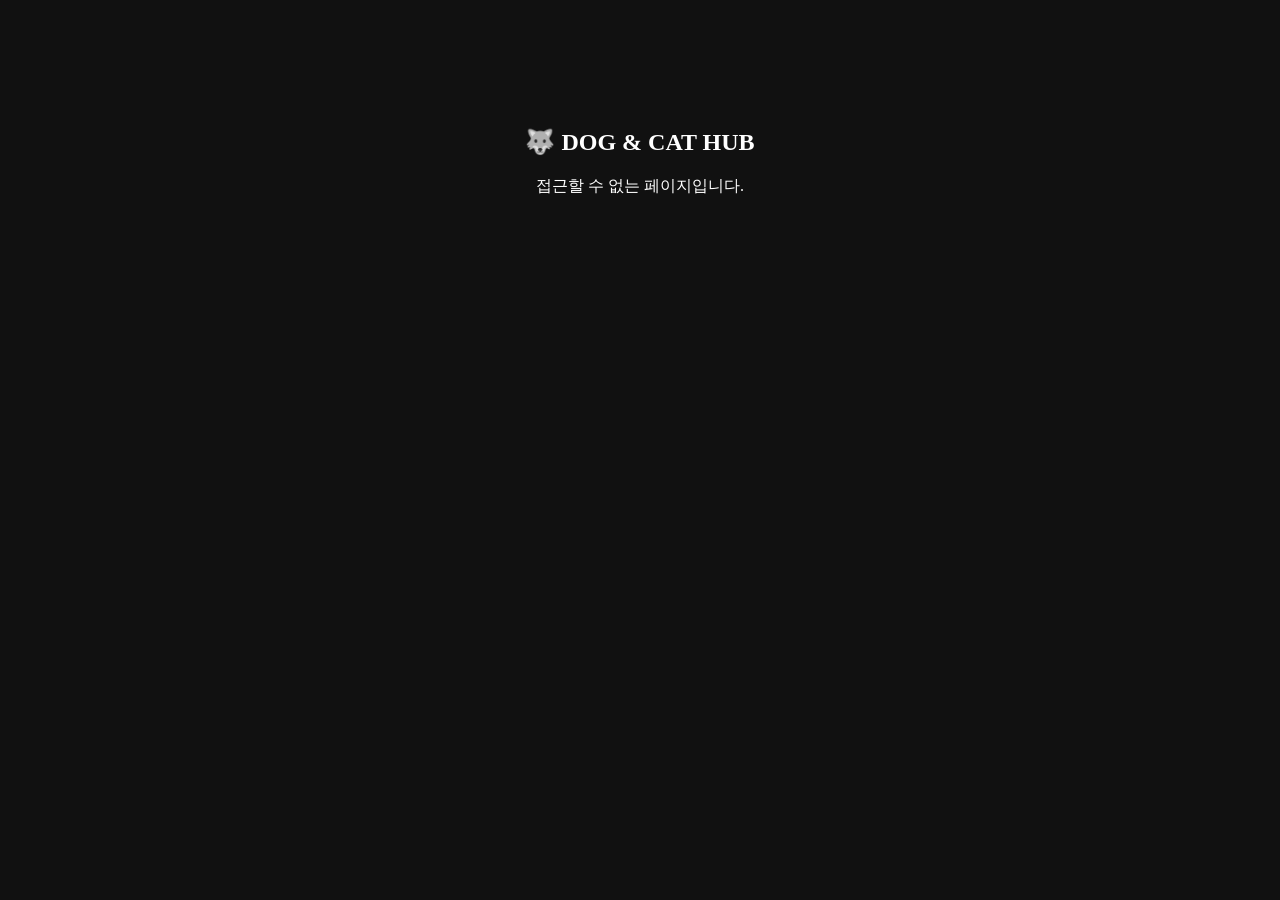
<file: index.html>
<!DOCTYPE html>
<html>
<head>
<meta charset="UTF-8">
<meta name="robots" content="noindex">
<title>DogCat Hub</title>
</head>
<body style="background:#111; color:white; text-align:center; padding-top:100px;">

<h2>🐺 DOG & CAT HUB</h2>
<p>접근할 수 없는 페이지입니다.</p>

</body>
</html>
</file>
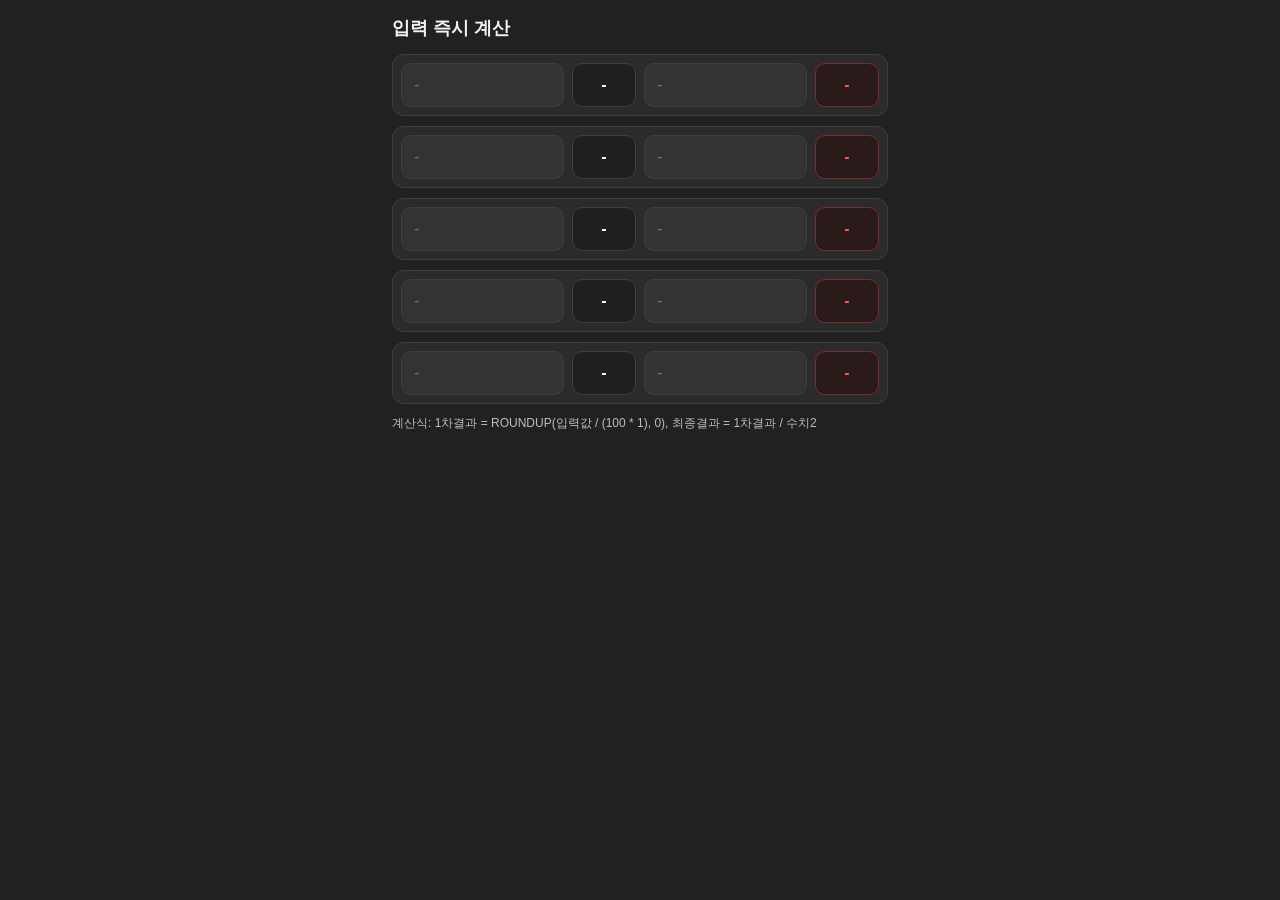
<file: APC.html>
<!doctype html>
<html lang="ko">
<head>
  <meta charset="utf-8">
  <meta name="viewport" content="width=device-width, initial-scale=1, viewport-fit=cover">
  <title>고냥</title>
  <style>
    :root {
      --bg: #212121;
      --panel: #2b2b2b;
      --input-bg: #333333;
      --text: #f2f2f2;
      --muted: #bdbdbd;
      --line: #3f3f3f;
      --accent: #64b5f6;
    }

    * {
      box-sizing: border-box;
    }

    html,
    body {
      margin: 0;
      padding: 0;
      background: var(--bg);
      color: var(--text);
      font-family: "Noto Sans KR", "Segoe UI", sans-serif;
    }

    .wrap {
      width: 100%;
      max-width: 520px;
      min-height: 100dvh;
      margin: 0 auto;
      padding: 16px 12px 24px;
    }

    h1 {
      margin: 0 0 14px;
      font-size: 18px;
      font-weight: 700;
      color: var(--text);
    }

    .row {
      display: grid;
      grid-template-columns: 1fr auto 1fr auto;
      gap: 8px;
      align-items: center;
      background: var(--panel);
      border: 1px solid var(--line);
      border-radius: 12px;
      padding: 8px;
      margin-bottom: 10px;
    }

    .box {
      width: 100%;
      height: 44px;
      border: 1px solid var(--line);
      border-radius: 10px;
      background: var(--input-bg);
      color: var(--text);
      font-size: 16px;
      padding: 0 12px;
      outline: none;
    }

    .box:focus {
      border-color: var(--accent);
    }

    .result {
      min-width: 64px;
      height: 44px;
      border-radius: 10px;
      border: 1px solid var(--line);
      background: #1f1f1f;
      display: flex;
      align-items: center;
      justify-content: center;
      font-weight: 700;
      font-size: 16px;
      color: var(--text);
      padding: 0 10px;
    }

    .result-final {
      color: #ff5252;
      border-color: #7a2e2e;
      background: #2a1a1a;
    }

    .hint {
      margin-top: 8px;
      font-size: 12px;
      color: var(--muted);
      line-height: 1.5;
    }

    @media (max-width: 420px) {
      .row {
        grid-template-columns: 1fr auto;
      }
    }
  </style>
</head>
<body>
  <main class="wrap">
    <h1>입력 즉시 계산</h1>

    <section class="row">
      <input id="input1" class="box" type="number" inputmode="decimal" placeholder="-" />
      <output id="result1" class="result">-</output>
      <input id="input1b" class="box" type="number" inputmode="decimal" placeholder="-" />
      <output id="result1b" class="result result-final">-</output>
    </section>

    <section class="row">
      <input id="input2" class="box" type="number" inputmode="decimal" placeholder="-" />
      <output id="result2" class="result">-</output>
      <input id="input2b" class="box" type="number" inputmode="decimal" placeholder="-" />
      <output id="result2b" class="result result-final">-</output>
    </section>

    <section class="row">
      <input id="input3" class="box" type="number" inputmode="decimal" placeholder="-" />
      <output id="result3" class="result">-</output>
      <input id="input3b" class="box" type="number" inputmode="decimal" placeholder="-" />
      <output id="result3b" class="result result-final">-</output>
    </section>

    <section class="row">
      <input id="input4" class="box" type="number" inputmode="decimal" placeholder="-" />
      <output id="result4" class="result">-</output>
      <input id="input4b" class="box" type="number" inputmode="decimal" placeholder="-" />
      <output id="result4b" class="result result-final">-</output>
    </section>

    <section class="row">
      <input id="input5" class="box" type="number" inputmode="decimal" placeholder="-" />
      <output id="result5" class="result">-</output>
      <input id="input5b" class="box" type="number" inputmode="decimal" placeholder="-" />
      <output id="result5b" class="result result-final">-</output>
    </section>

    <p class="hint">계산식: 1차결과 = ROUNDUP(입력값 / (100 * 1), 0), 최종결과 = 1차결과 / 수치2</p>
  </main>

  <script>
    function roundupAwayFromZero(value) {
      if (value > 0) return Math.ceil(value);
      if (value < 0) return Math.floor(value);
      return 0;
    }

    function parseNumberFromInput(id) {
      const raw = document.getElementById(id).value.trim();
      if (raw === "") return null;
      const num = Number(raw);
      return Number.isFinite(num) ? num : null;
    }

    function formatDivision(value) {
      return String(Math.trunc(value));
    }

    function updateRow(index) {
      const firstInputId = "input" + index;
      const firstResultId = "result" + index;
      const secondInputId = "input" + index + "b";
      const secondResultId = "result" + index + "b";

      const firstNumber = parseNumberFromInput(firstInputId);
      const secondNumber = parseNumberFromInput(secondInputId);
      const firstResultEl = document.getElementById(firstResultId);
      const secondResultEl = document.getElementById(secondResultId);

      if (firstNumber === null) {
        firstResultEl.textContent = "-";
        secondResultEl.textContent = "-";
        return;
      }

      const firstCalculated = roundupAwayFromZero(firstNumber / (100 * 1));
      firstResultEl.textContent = String(firstCalculated);

      if (secondNumber === null || secondNumber === 0) {
        secondResultEl.textContent = "-";
        return;
      }

      secondResultEl.textContent = formatDivision(firstCalculated / secondNumber);
    }

    for (let i = 1; i <= 5; i += 1) {
      const firstInputId = "input" + i;
      const firstResultId = "result" + i;
      const secondInputId = "input" + i + "b";
      const secondResultId = "result" + i + "b";

      const firstInput = document.getElementById(firstInputId);
      const secondInput = document.getElementById(secondInputId);

      firstInput.addEventListener("input", function () {
        updateRow(i);
      });

      secondInput.addEventListener("input", function () {
        updateRow(i);
      });

      updateRow(i);
    }
  </script>
</body>
</html>
</file>
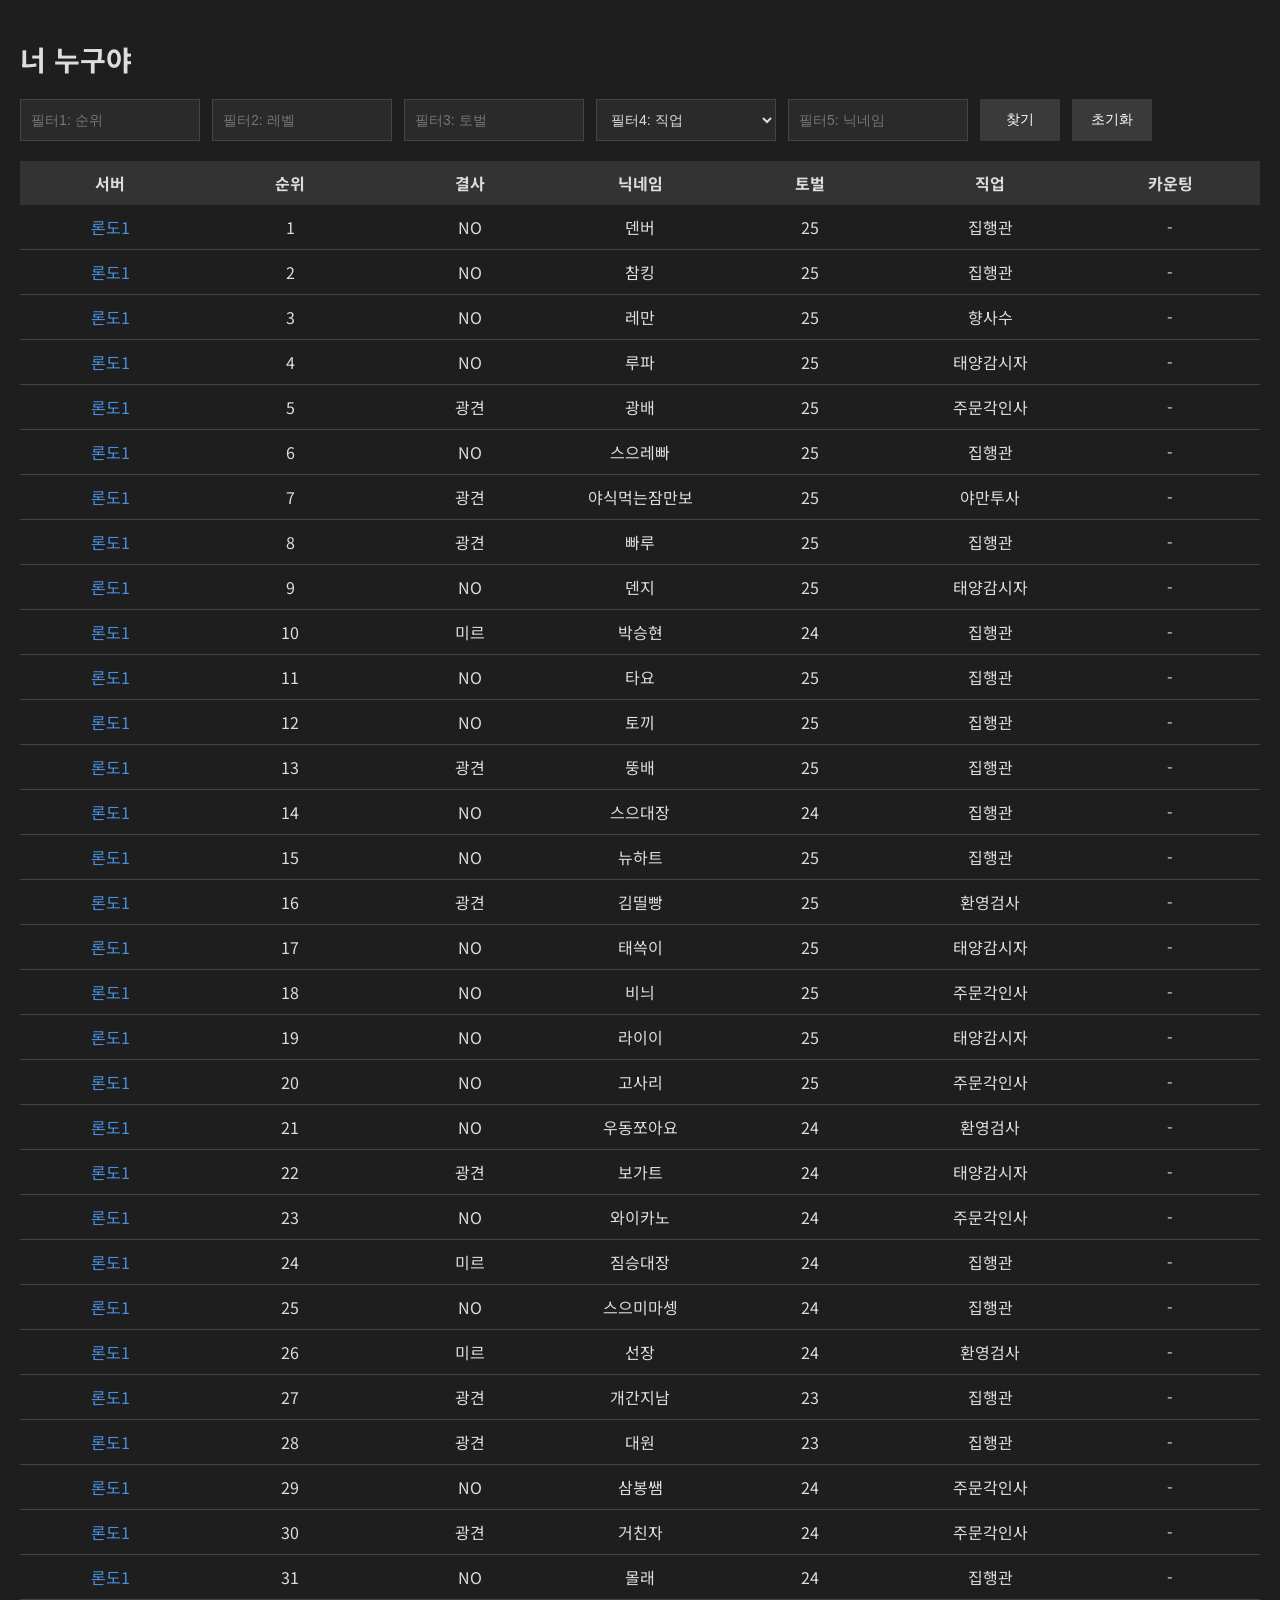
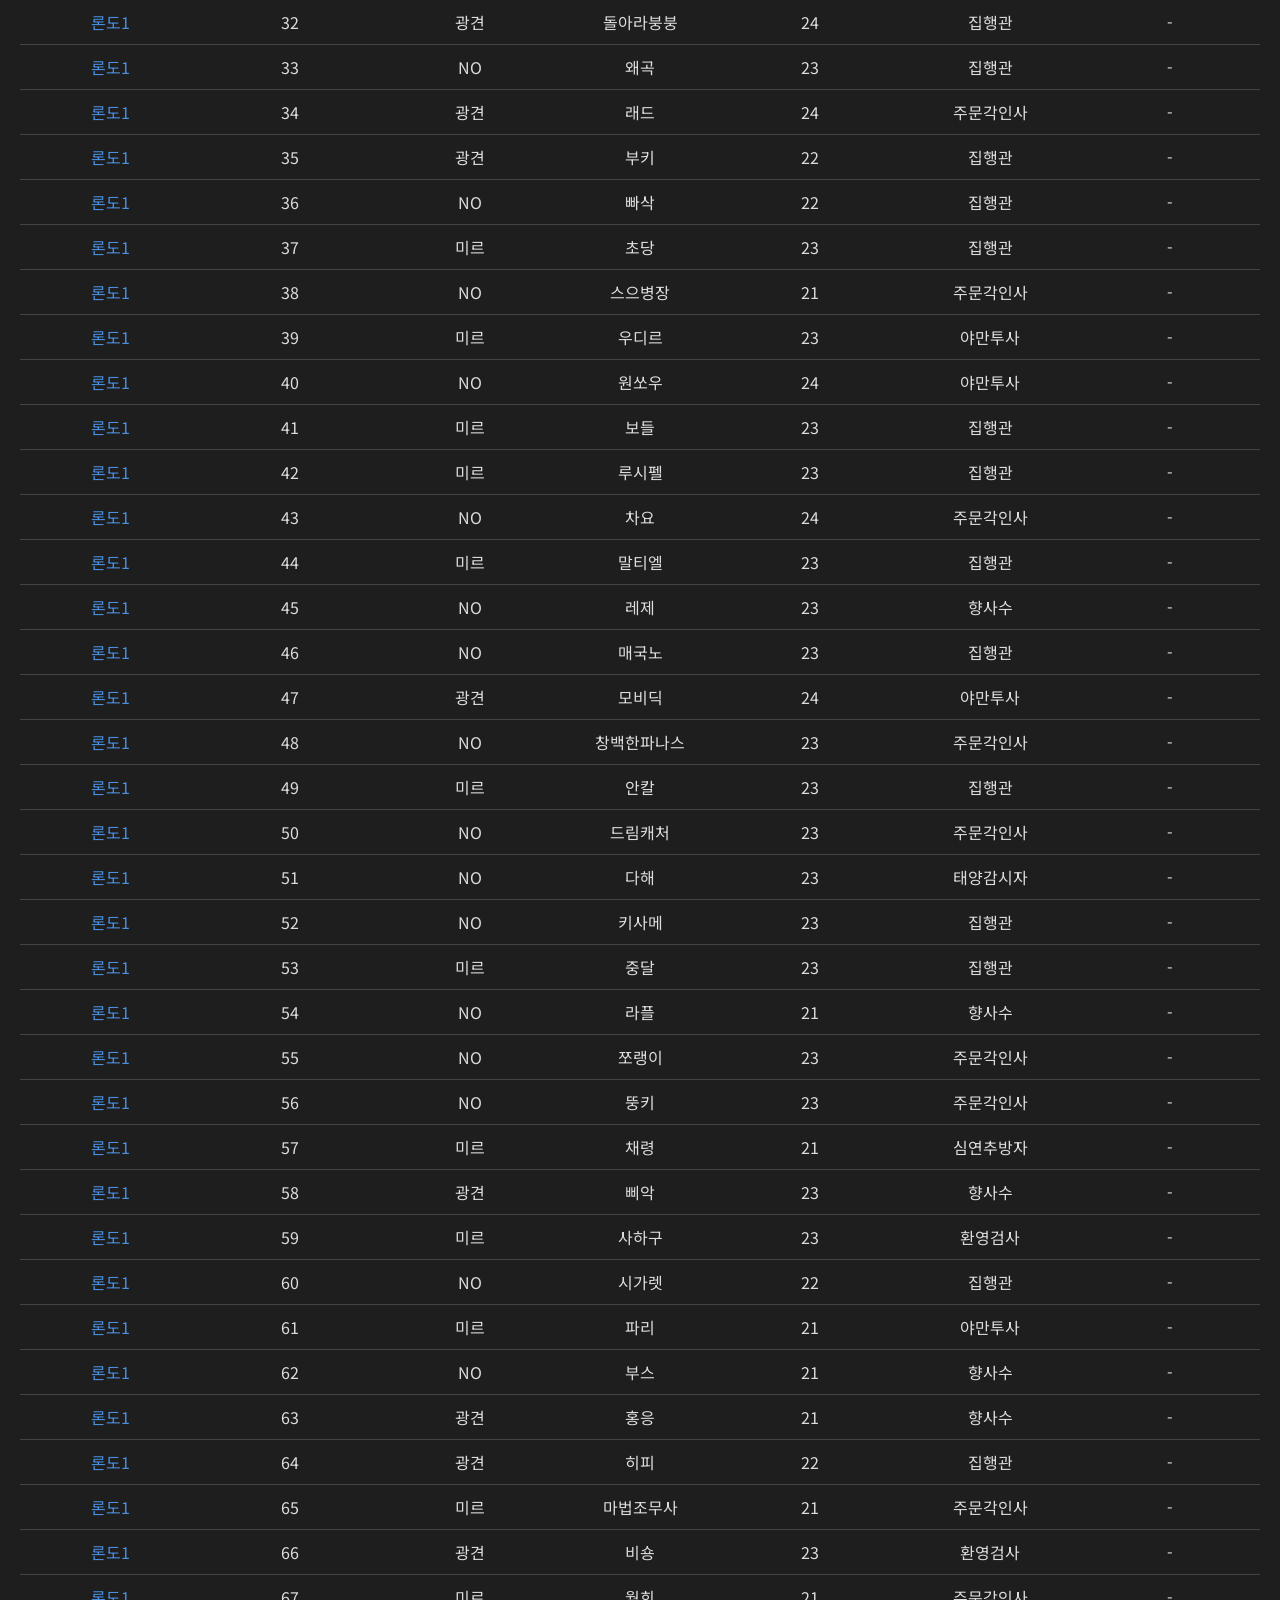
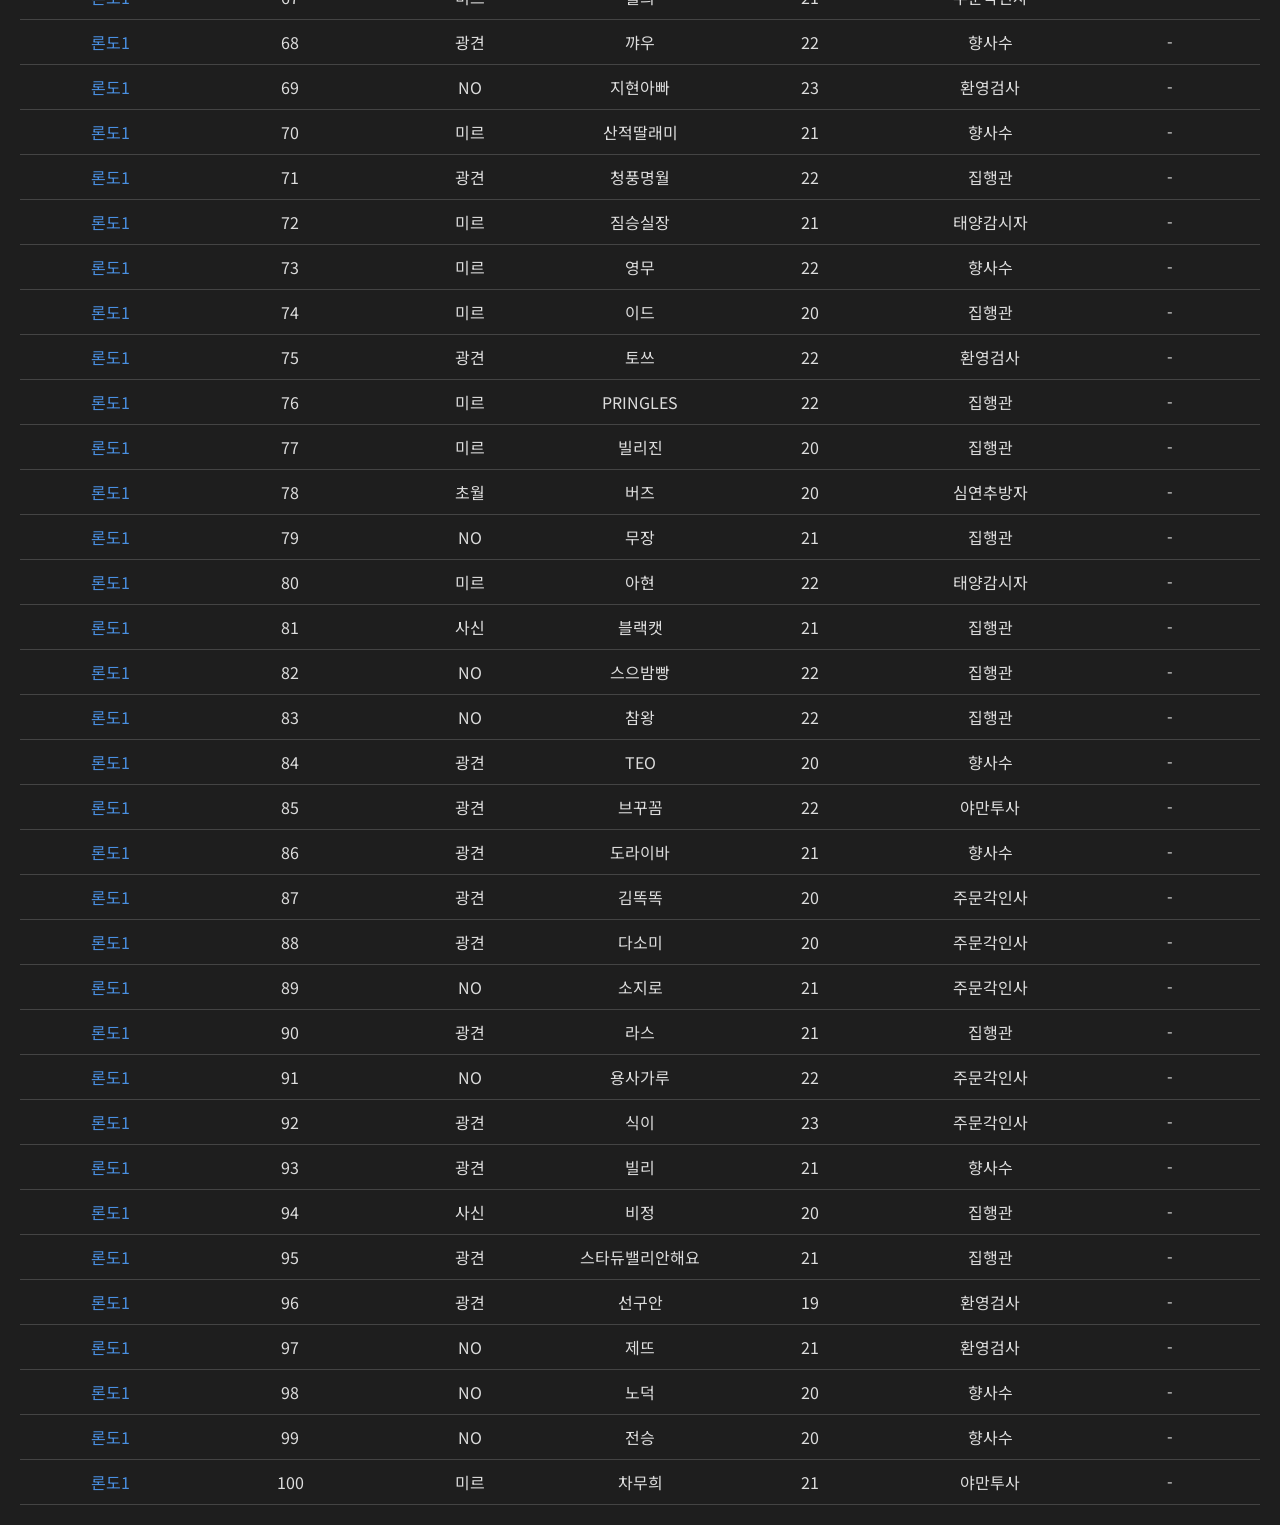
<file: who.html>
<!DOCTYPE html>
<html lang="ko">
<head>
<meta charset="UTF-8">
<title>너 누구야</title>
<link rel="stylesheet" href="css/who.css">
<link href="https://fonts.googleapis.com/css2?family=Noto+Sans+KR:wght@300;400;500&display=swap" rel="stylesheet">
</head>

<body>

<div class="main">

  <h1 class="title">너 누구야</h1>

  <!-- 필터 -->
  <div class="filters">
    <input id="f_rank" placeholder="필터1: 순위">
    <input id="f_level" placeholder="필터2: 레벨">
    <input id="f_grade" placeholder="필터3: 토벌">

    <select id="f_class">
      <option value="">필터4: 직업</option>
      <option value="AbyssRevenant">심연추방자</option>
      <option value="Enforcer">집행관</option>
      <option value="SolarSentinel">태양감시자</option>
      <option value="RuneScribe">주문각인사</option>
      <option value="MirageBlade">환영검사</option>
      <option value="IncenseArcher">향사수</option>
      <option value="WildWarrior">야만투사</option>
    </select>

    <input id="f_name" placeholder="필터5: 닉네임">

    <button onclick="searchPlayer()">찾기</button>
    <button onclick="resetTracking()">초기화</button>
  </div>
  
  <!-- 테이블 -->
  <table class="who-table">
    <thead>
      <tr>
        <th>서버</th>
        <th>순위</th>
        <th>결사</th>
        <th>닉네임</th>
        <th>토벌</th>
        <th>직업</th>
        <th>카운팅</th>
      </tr>
    </thead>
    <tbody id="whoBody"></tbody>
  </table>

</div>

<!-- 🔥 JS는 반드시 아래 -->
<script src="js/who.js"></script>


<!-- 🔥 서버 팝업 -->
<div id="serverModal" class="modal">
  <div class="modal-content">
    <span class="close" onclick="closeModal()">×</span>
    <h2 id="modalTitle"></h2>

    <table class="who-table">
      <thead>
        <tr>
          <th>순위</th>
          <th>닉네임</th>
          <th>레벨</th>
          <th>직업</th>
        </tr>
      </thead>
      <tbody id="modalBody"></tbody>
    </table>
  </div>
</div>
  
</body>
</html>
</file>
<file: css/who.css>
body {
  margin: 0;
  background: #1e1e1e;
  font-family: 'Noto Sans KR', sans-serif;
  font-weight: 400;
  color: #ddd;
}

.main {
  padding: 20px;
  max-width: 1400px;
  margin: auto;
}

.title {
  font-size: 28px;
  margin-bottom: 20px;
}

/* 🔥 필터 영역 */
.filters {
  display: flex;
  gap: 12px;
  margin-bottom: 20px;
  flex-wrap: nowrap;
}

/* 🔥 핵심: input + select 완전 통일 */
.filters input,
.filters select {
  width: 180px !important;
  height: 42px !important;
  padding: 0 10px;
  font-size: 14px;

  background: #2a2a2a;
  border: 1px solid #444;
  color: #ddd;

  box-sizing: border-box;
}

/* 🔥 버튼도 맞춤 */
.filters button {
  width: 80px;
  height: 42px;
  font-size: 14px;

  background: #3a3a3a;
  border: none;
  color: white;
  cursor: pointer;
}

.filters button:hover {
  background: #555;
}

/* 테이블 */
.who-table {
  width: 100%;
  border-collapse: collapse;
  table-layout: fixed;
}

.who-table th {
  background: #333;
  padding: 10px;
  text-align: center;
}

.who-table td {
  border-bottom: 1px solid #444;
  padding: 10px;
  text-align: center;
}

.who-table tr:hover {
  background: #2c2c2c;
}

/*팝업추거*/
/* 🔥 팝업 */
.modal {
  display: none;
  position: fixed;
  top: 0;
  left: 0;
  width: 100%;
  height: 100%;
  background: rgba(0,0,0,0.75);
  z-index: 999;
}

.modal-content {
  background: #1e1e1e;
  width: 70%;
  margin: 5% auto;
  padding: 20px;
  border-radius: 10px;

  max-height: 80vh;     /* 🔥 핵심 */
  overflow-y: auto;     /* 🔥 스크롤 생성 */
}

.close {
  float: right;
  font-size: 22px;
  cursor: pointer;
}

/* 서버 클릭 느낌 */
.who-table td:first-child {
  cursor: pointer;
  color: #4a90e2;
}

.who-table td:first-child:hover {
  text-decoration: underline;
}

/*트래킹*/
.tracking-wrap {
  margin: 15px 0;
  padding: 10px;
  background: rgba(0,0,0,0.5);
  border-radius: 8px;
}

.tracking-header {
  display: flex;
  justify-content: space-between;
  margin-bottom: 5px;
  font-weight: bold;
}

/*닉네임칸*/
.who-table th:nth-child(4),
.who-table td:nth-child(4) {
  width: 140px;              /* ← 여기 숫자 조절 */
  overflow: hidden;
  text-overflow: ellipsis;
  white-space: nowrap;
}
</file>
